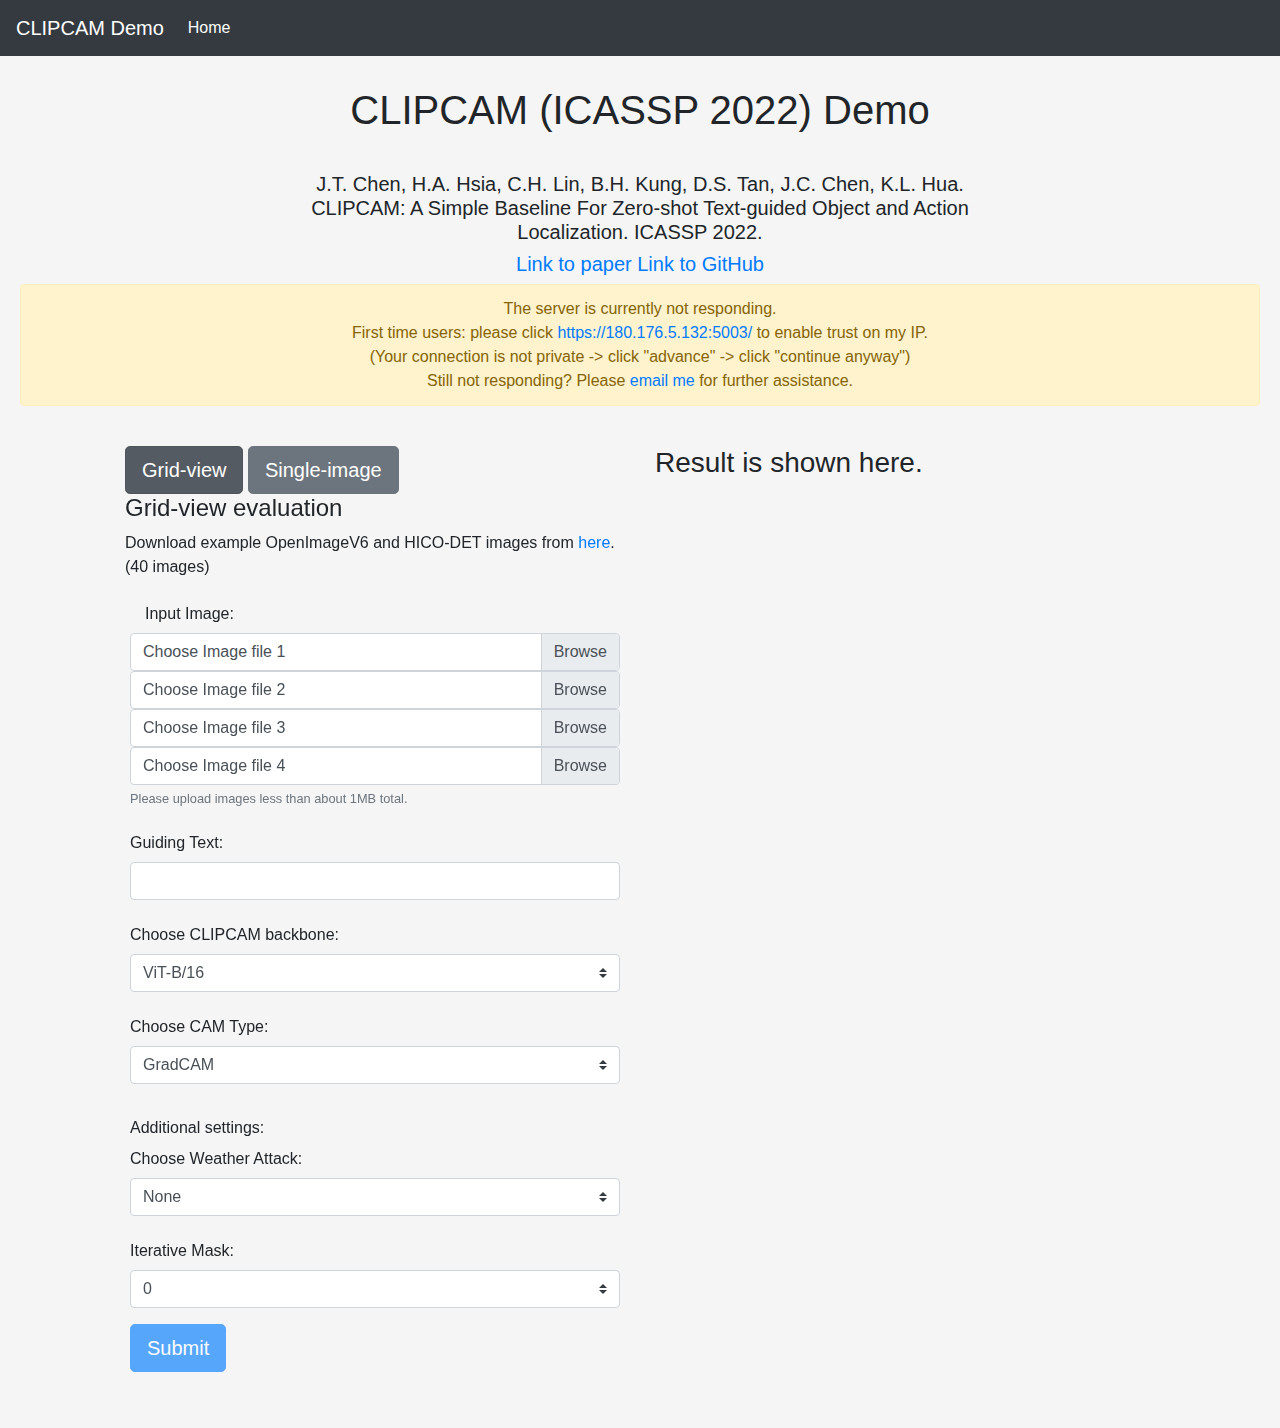
<file: index.html>
<!DOCTYPE html>
<html>

<head>
    <meta http-equiv='cache-control' content='no-cache'>
    <meta name="viewport" content="width=device-width, initial-scale=0.86, maximum-scale=3.0, minimum-scale=0.86">
    <meta http-equiv="Access-Control-Allow-Origin" content="*">
    <meta http-equiv="Content-Security-Policy" content="upgrade-insecure-requests">
    <title>CLIPCAM Demo</title>
    <meta name="description" content="CLIPCAM project page">
    <meta name="author" content="Jhao-Ting Chen">

    <meta property="og:title" content="CLIPCAM: A Simple Baseline for Zero-shot Object and Action Localization">
    <meta property="og:type" content="website">
    <meta property="og:url" content="https://clipcam-test.herokuapp.com/">
    <meta property="og:description" content="CLIPCAM project page">

    <link rel="stylesheet" href="static/css/bootstrap.css">
    <link rel="stylesheet" type="text/css" href="static/css/index.css">

</head>

<body>
    <nav class="navbar navbar-expand-lg navbar-dark bg-dark">
        <a class="navbar-brand">CLIPCAM Demo</a>
        <button class="navbar-toggler" type="button" data-toggle="collapse" data-target="#navbarNav"
            aria-controls="navbarNav" aria-expanded="false" aria-label="Toggle navigation">
            <span class="navbar-toggler-icon"></span>
        </button>
        <div class="collapse navbar-collapse" id="navbarNav">
            <ul class="navbar-nav">
                <li class="nav-item active">
                    <a class="nav-link" href="/CLIPCAM">Home <span class="sr-only">(current)</span></a>
                </li>
            </ul>
        </div>
    </nav>
    <div>
        <div style="text-align: center;">
            <h1>CLIPCAM (ICASSP 2022) Demo</h1>
            <div style="max-width: 700px; margin: auto;">
                <h5>J.T. Chen, H.A. Hsia, C.H. Lin, B.H. Kung, D.S. Tan, J.C. Chen, K.L. Hua. CLIPCAM: A Simple Baseline For Zero‑shot Text‑guided Object and Action Localization. ICASSP 2022.</h5>
                <h5><a href="https://ieeexplore.ieee.org/stamp/stamp.jsp?tp=&arnumber=9747841">Link to paper</a> <a href="https://github.com/aiiu-lab/CLIPCAM">Link to GitHub</a> </h5>
            </div>            <!-- <h5>If something is wrong (etc. CORS block, http issue, ... ), please go to my server <a
                    href="https://180.176.5.132:5003/">https://180.176.5.132:5003/</a>.</h5> -->
            <div>
                <div class="alert alert-warning" role="alert" id="server-check-warning" style="display: none; margin: 0px 20px;">
                    The server is currently not responding. <br />
                    First time users: please click <a href="https://180.176.5.132:5003/">https://180.176.5.132:5003/</a> to enable trust on my IP.<br/>
                    (Your connection is not private -> click "advance" -> click "continue anyway") <br />
                    Still not responding? Please <a href="mailto:jtchen0528@gmail.com">email me</a> for further assistance.<br/>
                </div>
            </div>

        </div>
        <div class="container">
            <div id='single-div' class="row">
                <div class="col col-xl-6" style="min-width: 350px;">
                    <button class="btn btn-lg btn-secondary active" data-target="#carousel-form" data-slide-to="0"
                        >Grid-view</button>
                    <button class="btn btn-lg btn-secondary" data-target="#carousel-form" data-slide-to="1"
                        >Single-image</button>
                    <div id="carousel-form" class="carousel slide" data-ride="carousel" data-interval="false">
                        <div class="carousel-inner">
                            <div class="carousel-item active">
                                <h4>Grid-view evaluation</h4>
                                <p>Download example OpenImageV6 and HICO-DET images from <a href="https://180.176.5.132:5003/download">here</a>. (40 images)</p>
                                <form id="grid-form" enctype="multipart/form-data">
                                    <div class="mb-3 row">
                                        <div class="col-sm-12  col-form-label">Input Image:</div>
                                        <div class="custom-file">
                                            <input type="file" class="custom-file-input" id="file1" name="file1">
                                            <label class="custom-file-label" for="file1">Choose Image file 1</label>
                                        </div>
                                        <div class="custom-file">
                                            <input type="file" class="custom-file-input" id="file2" name="file2">
                                            <label class="custom-file-label" for="file2">Choose Image file 2</label>
                                        </div>
                                        <div class="custom-file">
                                            <input type="file" class="custom-file-input" id="file3" name="file3">
                                            <label class="custom-file-label" for="file3">Choose Image file 3</label>
                                        </div>
                                        <div class="custom-file">
                                            <input type="file" class="custom-file-input" id="file4" name="file4">
                                            <label class="custom-file-label" for="file4">Choose Image file 4</label>
                                        </div>
                                        <small class="form-text text-muted">Please upload images less than about 1MB total.</small>
                                    </div>
                                    <div class="mb-3 row">
                                        <label for="guiding_text" class="col-form-label">Guiding Text:</label>
                                        <input type="text" class="form-control" id="guiding_text"
                                            aria-describedby="textHelp" name="guiding_text">
                                    </div>
                                    <div class="mb-3 row">
                                        <label for="clip_model_name" class="col-form-label">Choose CLIPCAM
                                            backbone:</label>
                                        <select class="custom-select" aria-label="clip_model_name"
                                            id="clip_model_name" name="clip_model_name">
                                            <option selected value="ViT-B/16">ViT-B/16</option>
                                            <option value="ViT-B/32">ViT-B/32</option>
                                            <option value="RN50">RN50</option>
                                            <option value="RN101">RN101</option>
                                        </select>
                                    </div>
                                    <div class="mb-3 row">
                                        <label for="cam_model_name" class="col-form-label">Choose CAM
                                            Type:</label>
                                        <select class="custom-select" aria-label="cam_model_name"
                                            id="cam_model_name" name="cam_model_name">
                                            <option selected value="GradCAM">GradCAM</option>
                                            <option value="GradCAMPlusPlus">GradCAM++</option>
                                            <option value="XGradCAM">XGradCAM</option>
                                            <option value="ScoreCAM">ScoreCAM</option>
                                            <option value="EigenCAM">EigenCAM</option>
                                            <option value="EigenGradCAM">EigenGradCAM</option>
                                            <option value="LayerCAM">LayerCAM</option>
                                        </select>
                                    </div>
                                    <div class="mb-3 row">
                                    </div>
                                    <div class="mb-3 row">
                                        <div style="width: 100%;">
                                            <p style="margin: 0px;">Additional settings:</p>
                                        </div>                                     <label for="attack" class="col-form-label">Choose Weather
                                            Attack:</label>
                                        <select class="custom-select" aria-label="attack" id="attack"
                                            name="attack">
                                            <option selected value="None">None</option>
                                            <option value="fog">Fog</option>
                                            <option value="snow">Snow</option>
                                        </select>
                                    </div>
                                    <div class="mb-3 row">
                                        <label for="distill_num" class="col-form-label">Iterative
                                            Mask:</label>
                                        <select class="custom-select" aria-label="distill_num"
                                            id="distill_num" name="distill_num">
                                            <option selected value=0>0</option>
                                            <option value=1>1</option>
                                            <option value=2>2</option>
                                        </select>
                                    </div>
                                    <div class="mb-3 row">
                                        <button type="button" class="btn btn-lg btn-primary" id='grid'>Submit</button>
                                    </div>
                                </form>
                            </div>
                            <div class="carousel-item">
                                <h4>Single-Image evaluation</h4>
                                <p>Download example OpenImageV6 and HICO-DET images from <a href="https://180.176.5.132:5003/download">here</a>. (40 images)</p>
                                <form id="single-form" enctype="multipart/form-data">
                                    <div class="mb-3 row">
                                        <div class="col-sm-12  col-form-label">Input Image:</div>
                                        <div class="custom-file">
                                            <input type="file" class="custom-file-input" id="file" name="file">
                                            <label class="custom-file-label" for="file">Choose Input Image </label>
                                            <small class="form-text text-muted">Please upload images less than about 1MB total.</small>
                                        </div>
                                    </div>
                                    <div class="mb-3 row">
                                        <label for="guiding_text" class="col-form-label">Guiding Text:</label>
                                        <input type="text" class="form-control  col-sm-10" id="guiding_text"
                                            aria-describedby="textHelp" name="guiding_text">
                                    </div>
                                    <div class="mb-3 row">
                                        <label for="clip_model_name" class="col-form-label">Choose CLIPCAM
                                            backbone:</label>
                                        <select class="custom-select" aria-label="clip_model_name"
                                            id="clip_model_name" name="clip_model_name">
                                            <option selected value="ViT-B/16">ViT-B/16</option>
                                            <option value="ViT-B/32">ViT-B/32</option>
                                            <option value="RN50">RN50</option>
                                            <option value="RN101">RN101</option>
                                        </select>
                                    </div>
                                    <div class="mb-3 row">
                                        <label for="cam_model_name" class="col-form-label">Choose CAM
                                            Type:</label>
                                        <select class="custom-select" aria-label="cam_model_name"
                                            id="cam_model_name" name="cam_model_name">
                                            <option selected value="GradCAM">GradCAM</option>
                                            <option value="GradCAMPlusPlus">GradCAM++</option>
                                            <option value="XGradCAM">XGradCAM</option>
                                            <option value="ScoreCAM">ScoreCAM</option>
                                            <option value="EigenCAM">EigenCAM</option>
                                            <option value="EigenGradCAM">EigenGradCAM</option>
                                            <option value="LayerCAM">LayerCAM</option>
                                        </select>
                                    </div>
                                    <div class="mb-3 row">
                                        <p>Additional settings:</p>
                                    </div>
                                    <div class="mb-3 row">
                                        <label for="attack" class="col-form-label">Choose Weather
                                            Attack:</label>
                                        <select class="custom-select" aria-label="attack" id="attack"
                                            name="attack">
                                            <option selected value="None">None</option>
                                            <option value="fog">Fog</option>
                                            <option value="snow">Snow</option>
                                        </select>
                                    </div>
                                    <div class="mb-3 row">
                                        <label for="distill_num" class="col-form-label">Iterative
                                            Mask:</label>
                                        <select class="custom-select" aria-label="distill_num"
                                            id="distill_num" name="distill_num">
                                            <option selected value=0>0</option>
                                            <option value=1>1</option>
                                            <option value=2>2</option>
                                        </select>
                                    </div>
                                    <div class="mb-3 row">
                                        <button type="button" class="btn btn-lg btn-primary" id='single'>Submit</button>
                                    </div>
                                </form>
                            </div>
                        </div>
                    </div>
                </div>
                <div class="col col-xl-6">
                    <h3>Result is shown here.</h3>
                    <img id="result">
                    <h5 id="error"></h5>
                </div>
            </div>
        </div>
    </div>


    <div id="alertBox"></div>

    <script src="static/js/resourses/jquery-3.5.1.min.js"></script>
    <script src="static/js/resourses/bootstrap.js"></script>
    <script src="static/js/main-github.js"></script>
</body>

</html>
</file>
<file: static/css/index.css>
body {
    background-color: whitesmoke;
}

h1 {
    padding: 30px;
}

/* h3 {
    padding-left: 40px;
}
h5 {
    padding-left: 40px;
} */
#setConnection {
    max-width: 700px;
    margin: auto;
    padding: 30px;
}

.btnComfirm {
    float: right;
}

/* #queryADO {
    padding: 70px;
} */

.addKeywordRow {
    max-width: 500px;
}

#queryADOcontent {
    padding: 30px 0px;
}

#alertBox {
    position: absolute;
    right: 3%;
    top: 7%;
    z-index: 1080;
}

.dot {
    height: 20px;
    width: 20px;
    border-radius: 50%;
    display: inline-block;
}

#adoTable {
    overflow-x: scroll;
    overflow-y: hidden;
    white-space: nowrap;
}

.tableInput {
    width: 250px;
}

.workitemElement {
    max-height: 100px;
    overflow-y: auto;
    max-width: 500px;
}

#adoBtn {
    text-align: right;
}

#adoBtnDownload {
    text-align: right;
}

#queryADOorganization {
    display: inline;
    margin-right: 10px;
}

#addedTag {
    min-height: 60px;
    display: inline;
}

.addedTagPill {
    margin: 5px;
    padding: 10px;
    font-size: 1rem;
}
.addedTagDelete {
    background-color: #ccccccbc;
    border: none;
    border-radius: 30px;
    height: 30px;
    width: 30px;
    margin-right: 5px;
}

.addedTagDelete:hover {
    background-color: #eeeeee
}
.addedTagDelete:active {
    border: none;
}

#addTagBtn {
    font-size: 1.2rem;
}

#addTagInput {
    height: inherit;
}

form {
    padding: 0px 20px;
}

#single-div {
    padding: 40px;
}
</file>
